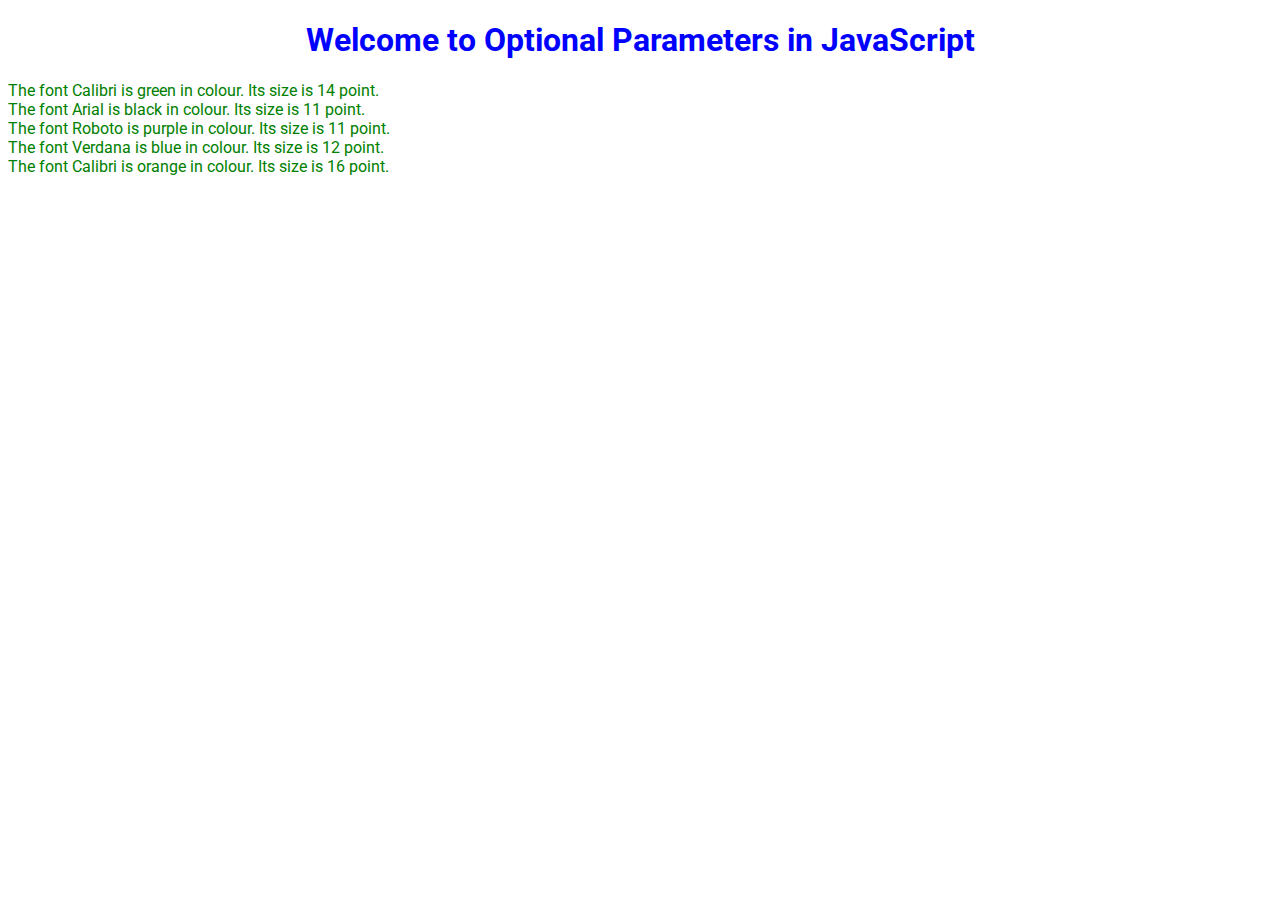
<file: index.html>
<!DOCTYPE html>
<html lang="en">

<head>
    <meta charset="UTF-8">
    <meta name="viewport" content="width=device-width, initial-scale=1.0">
    <meta http-equiv="X-UA-Compatible" content="ie=edge">
    <title>Optional Parameters in JavaScript</title>
    <!-- Load Style Sheets -->
    <link href="https://fonts.googleapis.com/css?family=Roboto&display=swap" rel="stylesheet">
    <link href="style.css" rel="stylesheet">
</head>

<body>
    <!-- Display Heading -->
    <h1>Welcome to Optional Parameters in JavaScript</h1>
    <!-- Display Paragraph -->
    <p id="demo"></p>
    <!-- Load Script -->
    <script src="js/main.js"></script>
</body>

</html>
</file>
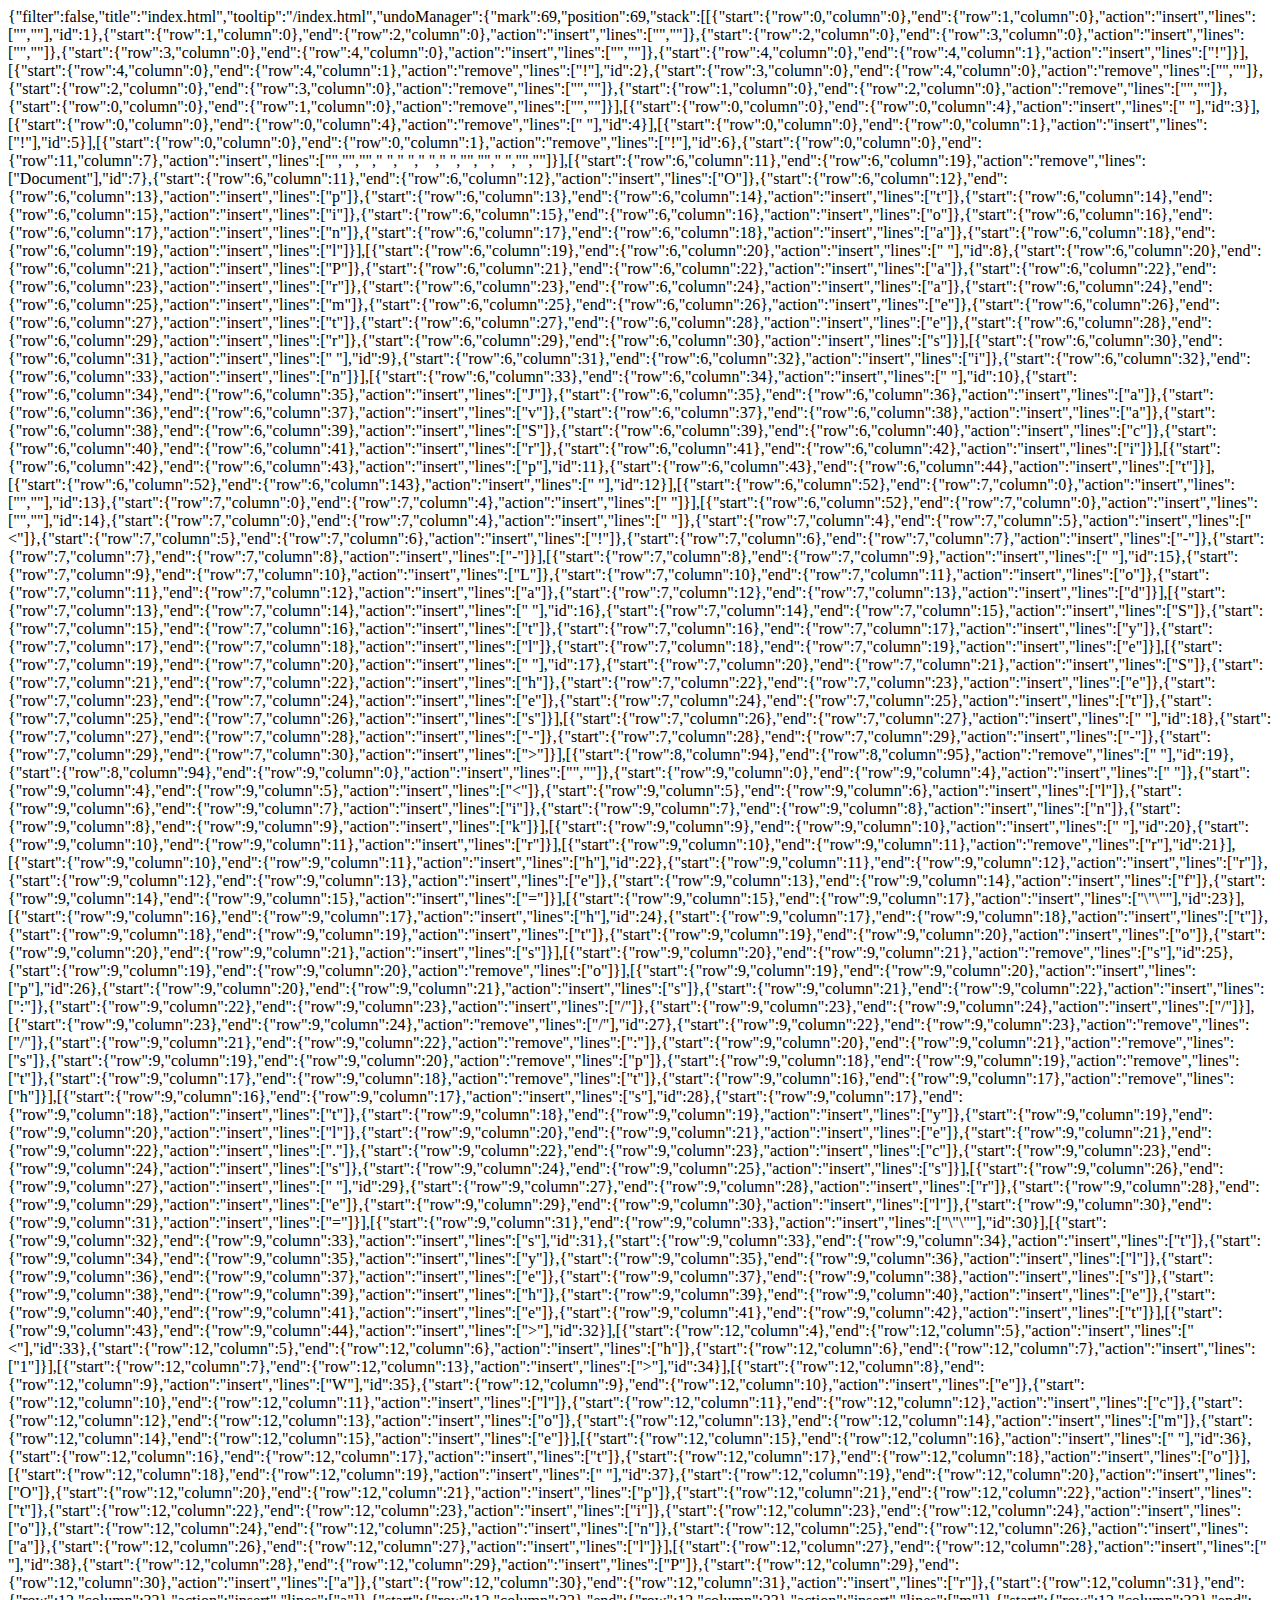
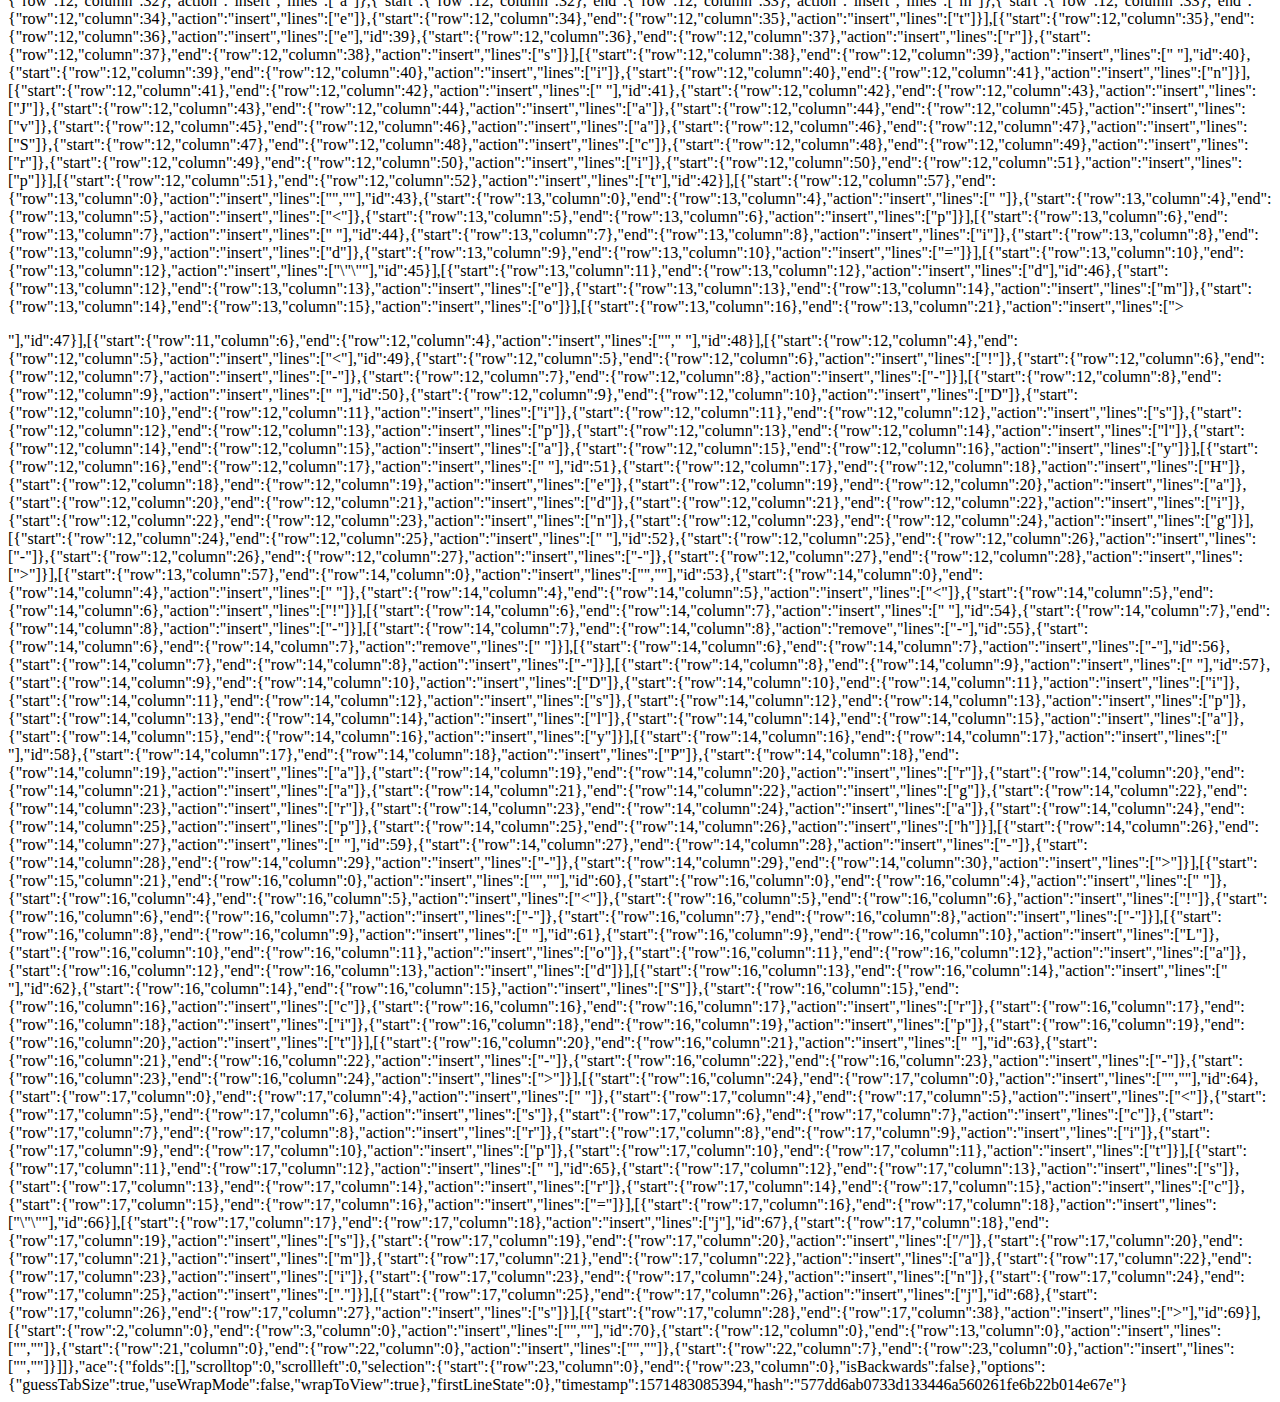
<file: .c9/metadata/environment/index.html>
{"filter":false,"title":"index.html","tooltip":"/index.html","undoManager":{"mark":69,"position":69,"stack":[[{"start":{"row":0,"column":0},"end":{"row":1,"column":0},"action":"insert","lines":["",""],"id":1},{"start":{"row":1,"column":0},"end":{"row":2,"column":0},"action":"insert","lines":["",""]},{"start":{"row":2,"column":0},"end":{"row":3,"column":0},"action":"insert","lines":["",""]},{"start":{"row":3,"column":0},"end":{"row":4,"column":0},"action":"insert","lines":["",""]},{"start":{"row":4,"column":0},"end":{"row":4,"column":1},"action":"insert","lines":["!"]}],[{"start":{"row":4,"column":0},"end":{"row":4,"column":1},"action":"remove","lines":["!"],"id":2},{"start":{"row":3,"column":0},"end":{"row":4,"column":0},"action":"remove","lines":["",""]},{"start":{"row":2,"column":0},"end":{"row":3,"column":0},"action":"remove","lines":["",""]},{"start":{"row":1,"column":0},"end":{"row":2,"column":0},"action":"remove","lines":["",""]},{"start":{"row":0,"column":0},"end":{"row":1,"column":0},"action":"remove","lines":["",""]}],[{"start":{"row":0,"column":0},"end":{"row":0,"column":4},"action":"insert","lines":["    "],"id":3}],[{"start":{"row":0,"column":0},"end":{"row":0,"column":4},"action":"remove","lines":["    "],"id":4}],[{"start":{"row":0,"column":0},"end":{"row":0,"column":1},"action":"insert","lines":["!"],"id":5}],[{"start":{"row":0,"column":0},"end":{"row":0,"column":1},"action":"remove","lines":["!"],"id":6},{"start":{"row":0,"column":0},"end":{"row":11,"column":7},"action":"insert","lines":["<!DOCTYPE html>","<html lang=\"en\">","<head>","    <meta charset=\"UTF-8\">","    <meta name=\"viewport\" content=\"width=device-width, initial-scale=1.0\">","    <meta http-equiv=\"X-UA-Compatible\" content=\"ie=edge\">","    <title>Document</title>","</head>","<body>","    ","</body>","</html>"]}],[{"start":{"row":6,"column":11},"end":{"row":6,"column":19},"action":"remove","lines":["Document"],"id":7},{"start":{"row":6,"column":11},"end":{"row":6,"column":12},"action":"insert","lines":["O"]},{"start":{"row":6,"column":12},"end":{"row":6,"column":13},"action":"insert","lines":["p"]},{"start":{"row":6,"column":13},"end":{"row":6,"column":14},"action":"insert","lines":["t"]},{"start":{"row":6,"column":14},"end":{"row":6,"column":15},"action":"insert","lines":["i"]},{"start":{"row":6,"column":15},"end":{"row":6,"column":16},"action":"insert","lines":["o"]},{"start":{"row":6,"column":16},"end":{"row":6,"column":17},"action":"insert","lines":["n"]},{"start":{"row":6,"column":17},"end":{"row":6,"column":18},"action":"insert","lines":["a"]},{"start":{"row":6,"column":18},"end":{"row":6,"column":19},"action":"insert","lines":["l"]}],[{"start":{"row":6,"column":19},"end":{"row":6,"column":20},"action":"insert","lines":[" "],"id":8},{"start":{"row":6,"column":20},"end":{"row":6,"column":21},"action":"insert","lines":["P"]},{"start":{"row":6,"column":21},"end":{"row":6,"column":22},"action":"insert","lines":["a"]},{"start":{"row":6,"column":22},"end":{"row":6,"column":23},"action":"insert","lines":["r"]},{"start":{"row":6,"column":23},"end":{"row":6,"column":24},"action":"insert","lines":["a"]},{"start":{"row":6,"column":24},"end":{"row":6,"column":25},"action":"insert","lines":["m"]},{"start":{"row":6,"column":25},"end":{"row":6,"column":26},"action":"insert","lines":["e"]},{"start":{"row":6,"column":26},"end":{"row":6,"column":27},"action":"insert","lines":["t"]},{"start":{"row":6,"column":27},"end":{"row":6,"column":28},"action":"insert","lines":["e"]},{"start":{"row":6,"column":28},"end":{"row":6,"column":29},"action":"insert","lines":["r"]},{"start":{"row":6,"column":29},"end":{"row":6,"column":30},"action":"insert","lines":["s"]}],[{"start":{"row":6,"column":30},"end":{"row":6,"column":31},"action":"insert","lines":[" "],"id":9},{"start":{"row":6,"column":31},"end":{"row":6,"column":32},"action":"insert","lines":["i"]},{"start":{"row":6,"column":32},"end":{"row":6,"column":33},"action":"insert","lines":["n"]}],[{"start":{"row":6,"column":33},"end":{"row":6,"column":34},"action":"insert","lines":[" "],"id":10},{"start":{"row":6,"column":34},"end":{"row":6,"column":35},"action":"insert","lines":["J"]},{"start":{"row":6,"column":35},"end":{"row":6,"column":36},"action":"insert","lines":["a"]},{"start":{"row":6,"column":36},"end":{"row":6,"column":37},"action":"insert","lines":["v"]},{"start":{"row":6,"column":37},"end":{"row":6,"column":38},"action":"insert","lines":["a"]},{"start":{"row":6,"column":38},"end":{"row":6,"column":39},"action":"insert","lines":["S"]},{"start":{"row":6,"column":39},"end":{"row":6,"column":40},"action":"insert","lines":["c"]},{"start":{"row":6,"column":40},"end":{"row":6,"column":41},"action":"insert","lines":["r"]},{"start":{"row":6,"column":41},"end":{"row":6,"column":42},"action":"insert","lines":["i"]}],[{"start":{"row":6,"column":42},"end":{"row":6,"column":43},"action":"insert","lines":["p"],"id":11},{"start":{"row":6,"column":43},"end":{"row":6,"column":44},"action":"insert","lines":["t"]}],[{"start":{"row":6,"column":52},"end":{"row":6,"column":143},"action":"insert","lines":["<link href=\"https://fonts.googleapis.com/css?family=Roboto&display=swap\" rel=\"stylesheet\"> "],"id":12}],[{"start":{"row":6,"column":52},"end":{"row":7,"column":0},"action":"insert","lines":["",""],"id":13},{"start":{"row":7,"column":0},"end":{"row":7,"column":4},"action":"insert","lines":["    "]}],[{"start":{"row":6,"column":52},"end":{"row":7,"column":0},"action":"insert","lines":["",""],"id":14},{"start":{"row":7,"column":0},"end":{"row":7,"column":4},"action":"insert","lines":["    "]},{"start":{"row":7,"column":4},"end":{"row":7,"column":5},"action":"insert","lines":["<"]},{"start":{"row":7,"column":5},"end":{"row":7,"column":6},"action":"insert","lines":["!"]},{"start":{"row":7,"column":6},"end":{"row":7,"column":7},"action":"insert","lines":["-"]},{"start":{"row":7,"column":7},"end":{"row":7,"column":8},"action":"insert","lines":["-"]}],[{"start":{"row":7,"column":8},"end":{"row":7,"column":9},"action":"insert","lines":[" "],"id":15},{"start":{"row":7,"column":9},"end":{"row":7,"column":10},"action":"insert","lines":["L"]},{"start":{"row":7,"column":10},"end":{"row":7,"column":11},"action":"insert","lines":["o"]},{"start":{"row":7,"column":11},"end":{"row":7,"column":12},"action":"insert","lines":["a"]},{"start":{"row":7,"column":12},"end":{"row":7,"column":13},"action":"insert","lines":["d"]}],[{"start":{"row":7,"column":13},"end":{"row":7,"column":14},"action":"insert","lines":[" "],"id":16},{"start":{"row":7,"column":14},"end":{"row":7,"column":15},"action":"insert","lines":["S"]},{"start":{"row":7,"column":15},"end":{"row":7,"column":16},"action":"insert","lines":["t"]},{"start":{"row":7,"column":16},"end":{"row":7,"column":17},"action":"insert","lines":["y"]},{"start":{"row":7,"column":17},"end":{"row":7,"column":18},"action":"insert","lines":["l"]},{"start":{"row":7,"column":18},"end":{"row":7,"column":19},"action":"insert","lines":["e"]}],[{"start":{"row":7,"column":19},"end":{"row":7,"column":20},"action":"insert","lines":[" "],"id":17},{"start":{"row":7,"column":20},"end":{"row":7,"column":21},"action":"insert","lines":["S"]},{"start":{"row":7,"column":21},"end":{"row":7,"column":22},"action":"insert","lines":["h"]},{"start":{"row":7,"column":22},"end":{"row":7,"column":23},"action":"insert","lines":["e"]},{"start":{"row":7,"column":23},"end":{"row":7,"column":24},"action":"insert","lines":["e"]},{"start":{"row":7,"column":24},"end":{"row":7,"column":25},"action":"insert","lines":["t"]},{"start":{"row":7,"column":25},"end":{"row":7,"column":26},"action":"insert","lines":["s"]}],[{"start":{"row":7,"column":26},"end":{"row":7,"column":27},"action":"insert","lines":[" "],"id":18},{"start":{"row":7,"column":27},"end":{"row":7,"column":28},"action":"insert","lines":["-"]},{"start":{"row":7,"column":28},"end":{"row":7,"column":29},"action":"insert","lines":["-"]},{"start":{"row":7,"column":29},"end":{"row":7,"column":30},"action":"insert","lines":[">"]}],[{"start":{"row":8,"column":94},"end":{"row":8,"column":95},"action":"remove","lines":[" "],"id":19},{"start":{"row":8,"column":94},"end":{"row":9,"column":0},"action":"insert","lines":["",""]},{"start":{"row":9,"column":0},"end":{"row":9,"column":4},"action":"insert","lines":["    "]},{"start":{"row":9,"column":4},"end":{"row":9,"column":5},"action":"insert","lines":["<"]},{"start":{"row":9,"column":5},"end":{"row":9,"column":6},"action":"insert","lines":["l"]},{"start":{"row":9,"column":6},"end":{"row":9,"column":7},"action":"insert","lines":["i"]},{"start":{"row":9,"column":7},"end":{"row":9,"column":8},"action":"insert","lines":["n"]},{"start":{"row":9,"column":8},"end":{"row":9,"column":9},"action":"insert","lines":["k"]}],[{"start":{"row":9,"column":9},"end":{"row":9,"column":10},"action":"insert","lines":[" "],"id":20},{"start":{"row":9,"column":10},"end":{"row":9,"column":11},"action":"insert","lines":["r"]}],[{"start":{"row":9,"column":10},"end":{"row":9,"column":11},"action":"remove","lines":["r"],"id":21}],[{"start":{"row":9,"column":10},"end":{"row":9,"column":11},"action":"insert","lines":["h"],"id":22},{"start":{"row":9,"column":11},"end":{"row":9,"column":12},"action":"insert","lines":["r"]},{"start":{"row":9,"column":12},"end":{"row":9,"column":13},"action":"insert","lines":["e"]},{"start":{"row":9,"column":13},"end":{"row":9,"column":14},"action":"insert","lines":["f"]},{"start":{"row":9,"column":14},"end":{"row":9,"column":15},"action":"insert","lines":["="]}],[{"start":{"row":9,"column":15},"end":{"row":9,"column":17},"action":"insert","lines":["\"\""],"id":23}],[{"start":{"row":9,"column":16},"end":{"row":9,"column":17},"action":"insert","lines":["h"],"id":24},{"start":{"row":9,"column":17},"end":{"row":9,"column":18},"action":"insert","lines":["t"]},{"start":{"row":9,"column":18},"end":{"row":9,"column":19},"action":"insert","lines":["t"]},{"start":{"row":9,"column":19},"end":{"row":9,"column":20},"action":"insert","lines":["o"]},{"start":{"row":9,"column":20},"end":{"row":9,"column":21},"action":"insert","lines":["s"]}],[{"start":{"row":9,"column":20},"end":{"row":9,"column":21},"action":"remove","lines":["s"],"id":25},{"start":{"row":9,"column":19},"end":{"row":9,"column":20},"action":"remove","lines":["o"]}],[{"start":{"row":9,"column":19},"end":{"row":9,"column":20},"action":"insert","lines":["p"],"id":26},{"start":{"row":9,"column":20},"end":{"row":9,"column":21},"action":"insert","lines":["s"]},{"start":{"row":9,"column":21},"end":{"row":9,"column":22},"action":"insert","lines":[":"]},{"start":{"row":9,"column":22},"end":{"row":9,"column":23},"action":"insert","lines":["/"]},{"start":{"row":9,"column":23},"end":{"row":9,"column":24},"action":"insert","lines":["/"]}],[{"start":{"row":9,"column":23},"end":{"row":9,"column":24},"action":"remove","lines":["/"],"id":27},{"start":{"row":9,"column":22},"end":{"row":9,"column":23},"action":"remove","lines":["/"]},{"start":{"row":9,"column":21},"end":{"row":9,"column":22},"action":"remove","lines":[":"]},{"start":{"row":9,"column":20},"end":{"row":9,"column":21},"action":"remove","lines":["s"]},{"start":{"row":9,"column":19},"end":{"row":9,"column":20},"action":"remove","lines":["p"]},{"start":{"row":9,"column":18},"end":{"row":9,"column":19},"action":"remove","lines":["t"]},{"start":{"row":9,"column":17},"end":{"row":9,"column":18},"action":"remove","lines":["t"]},{"start":{"row":9,"column":16},"end":{"row":9,"column":17},"action":"remove","lines":["h"]}],[{"start":{"row":9,"column":16},"end":{"row":9,"column":17},"action":"insert","lines":["s"],"id":28},{"start":{"row":9,"column":17},"end":{"row":9,"column":18},"action":"insert","lines":["t"]},{"start":{"row":9,"column":18},"end":{"row":9,"column":19},"action":"insert","lines":["y"]},{"start":{"row":9,"column":19},"end":{"row":9,"column":20},"action":"insert","lines":["l"]},{"start":{"row":9,"column":20},"end":{"row":9,"column":21},"action":"insert","lines":["e"]},{"start":{"row":9,"column":21},"end":{"row":9,"column":22},"action":"insert","lines":["."]},{"start":{"row":9,"column":22},"end":{"row":9,"column":23},"action":"insert","lines":["c"]},{"start":{"row":9,"column":23},"end":{"row":9,"column":24},"action":"insert","lines":["s"]},{"start":{"row":9,"column":24},"end":{"row":9,"column":25},"action":"insert","lines":["s"]}],[{"start":{"row":9,"column":26},"end":{"row":9,"column":27},"action":"insert","lines":[" "],"id":29},{"start":{"row":9,"column":27},"end":{"row":9,"column":28},"action":"insert","lines":["r"]},{"start":{"row":9,"column":28},"end":{"row":9,"column":29},"action":"insert","lines":["e"]},{"start":{"row":9,"column":29},"end":{"row":9,"column":30},"action":"insert","lines":["l"]},{"start":{"row":9,"column":30},"end":{"row":9,"column":31},"action":"insert","lines":["="]}],[{"start":{"row":9,"column":31},"end":{"row":9,"column":33},"action":"insert","lines":["\"\""],"id":30}],[{"start":{"row":9,"column":32},"end":{"row":9,"column":33},"action":"insert","lines":["s"],"id":31},{"start":{"row":9,"column":33},"end":{"row":9,"column":34},"action":"insert","lines":["t"]},{"start":{"row":9,"column":34},"end":{"row":9,"column":35},"action":"insert","lines":["y"]},{"start":{"row":9,"column":35},"end":{"row":9,"column":36},"action":"insert","lines":["l"]},{"start":{"row":9,"column":36},"end":{"row":9,"column":37},"action":"insert","lines":["e"]},{"start":{"row":9,"column":37},"end":{"row":9,"column":38},"action":"insert","lines":["s"]},{"start":{"row":9,"column":38},"end":{"row":9,"column":39},"action":"insert","lines":["h"]},{"start":{"row":9,"column":39},"end":{"row":9,"column":40},"action":"insert","lines":["e"]},{"start":{"row":9,"column":40},"end":{"row":9,"column":41},"action":"insert","lines":["e"]},{"start":{"row":9,"column":41},"end":{"row":9,"column":42},"action":"insert","lines":["t"]}],[{"start":{"row":9,"column":43},"end":{"row":9,"column":44},"action":"insert","lines":[">"],"id":32}],[{"start":{"row":12,"column":4},"end":{"row":12,"column":5},"action":"insert","lines":["<"],"id":33},{"start":{"row":12,"column":5},"end":{"row":12,"column":6},"action":"insert","lines":["h"]},{"start":{"row":12,"column":6},"end":{"row":12,"column":7},"action":"insert","lines":["1"]}],[{"start":{"row":12,"column":7},"end":{"row":12,"column":13},"action":"insert","lines":["></h1>"],"id":34}],[{"start":{"row":12,"column":8},"end":{"row":12,"column":9},"action":"insert","lines":["W"],"id":35},{"start":{"row":12,"column":9},"end":{"row":12,"column":10},"action":"insert","lines":["e"]},{"start":{"row":12,"column":10},"end":{"row":12,"column":11},"action":"insert","lines":["l"]},{"start":{"row":12,"column":11},"end":{"row":12,"column":12},"action":"insert","lines":["c"]},{"start":{"row":12,"column":12},"end":{"row":12,"column":13},"action":"insert","lines":["o"]},{"start":{"row":12,"column":13},"end":{"row":12,"column":14},"action":"insert","lines":["m"]},{"start":{"row":12,"column":14},"end":{"row":12,"column":15},"action":"insert","lines":["e"]}],[{"start":{"row":12,"column":15},"end":{"row":12,"column":16},"action":"insert","lines":[" "],"id":36},{"start":{"row":12,"column":16},"end":{"row":12,"column":17},"action":"insert","lines":["t"]},{"start":{"row":12,"column":17},"end":{"row":12,"column":18},"action":"insert","lines":["o"]}],[{"start":{"row":12,"column":18},"end":{"row":12,"column":19},"action":"insert","lines":[" "],"id":37},{"start":{"row":12,"column":19},"end":{"row":12,"column":20},"action":"insert","lines":["O"]},{"start":{"row":12,"column":20},"end":{"row":12,"column":21},"action":"insert","lines":["p"]},{"start":{"row":12,"column":21},"end":{"row":12,"column":22},"action":"insert","lines":["t"]},{"start":{"row":12,"column":22},"end":{"row":12,"column":23},"action":"insert","lines":["i"]},{"start":{"row":12,"column":23},"end":{"row":12,"column":24},"action":"insert","lines":["o"]},{"start":{"row":12,"column":24},"end":{"row":12,"column":25},"action":"insert","lines":["n"]},{"start":{"row":12,"column":25},"end":{"row":12,"column":26},"action":"insert","lines":["a"]},{"start":{"row":12,"column":26},"end":{"row":12,"column":27},"action":"insert","lines":["l"]}],[{"start":{"row":12,"column":27},"end":{"row":12,"column":28},"action":"insert","lines":[" "],"id":38},{"start":{"row":12,"column":28},"end":{"row":12,"column":29},"action":"insert","lines":["P"]},{"start":{"row":12,"column":29},"end":{"row":12,"column":30},"action":"insert","lines":["a"]},{"start":{"row":12,"column":30},"end":{"row":12,"column":31},"action":"insert","lines":["r"]},{"start":{"row":12,"column":31},"end":{"row":12,"column":32},"action":"insert","lines":["a"]},{"start":{"row":12,"column":32},"end":{"row":12,"column":33},"action":"insert","lines":["m"]},{"start":{"row":12,"column":33},"end":{"row":12,"column":34},"action":"insert","lines":["e"]},{"start":{"row":12,"column":34},"end":{"row":12,"column":35},"action":"insert","lines":["t"]}],[{"start":{"row":12,"column":35},"end":{"row":12,"column":36},"action":"insert","lines":["e"],"id":39},{"start":{"row":12,"column":36},"end":{"row":12,"column":37},"action":"insert","lines":["r"]},{"start":{"row":12,"column":37},"end":{"row":12,"column":38},"action":"insert","lines":["s"]}],[{"start":{"row":12,"column":38},"end":{"row":12,"column":39},"action":"insert","lines":[" "],"id":40},{"start":{"row":12,"column":39},"end":{"row":12,"column":40},"action":"insert","lines":["i"]},{"start":{"row":12,"column":40},"end":{"row":12,"column":41},"action":"insert","lines":["n"]}],[{"start":{"row":12,"column":41},"end":{"row":12,"column":42},"action":"insert","lines":[" "],"id":41},{"start":{"row":12,"column":42},"end":{"row":12,"column":43},"action":"insert","lines":["J"]},{"start":{"row":12,"column":43},"end":{"row":12,"column":44},"action":"insert","lines":["a"]},{"start":{"row":12,"column":44},"end":{"row":12,"column":45},"action":"insert","lines":["v"]},{"start":{"row":12,"column":45},"end":{"row":12,"column":46},"action":"insert","lines":["a"]},{"start":{"row":12,"column":46},"end":{"row":12,"column":47},"action":"insert","lines":["S"]},{"start":{"row":12,"column":47},"end":{"row":12,"column":48},"action":"insert","lines":["c"]},{"start":{"row":12,"column":48},"end":{"row":12,"column":49},"action":"insert","lines":["r"]},{"start":{"row":12,"column":49},"end":{"row":12,"column":50},"action":"insert","lines":["i"]},{"start":{"row":12,"column":50},"end":{"row":12,"column":51},"action":"insert","lines":["p"]}],[{"start":{"row":12,"column":51},"end":{"row":12,"column":52},"action":"insert","lines":["t"],"id":42}],[{"start":{"row":12,"column":57},"end":{"row":13,"column":0},"action":"insert","lines":["",""],"id":43},{"start":{"row":13,"column":0},"end":{"row":13,"column":4},"action":"insert","lines":["    "]},{"start":{"row":13,"column":4},"end":{"row":13,"column":5},"action":"insert","lines":["<"]},{"start":{"row":13,"column":5},"end":{"row":13,"column":6},"action":"insert","lines":["p"]}],[{"start":{"row":13,"column":6},"end":{"row":13,"column":7},"action":"insert","lines":[" "],"id":44},{"start":{"row":13,"column":7},"end":{"row":13,"column":8},"action":"insert","lines":["i"]},{"start":{"row":13,"column":8},"end":{"row":13,"column":9},"action":"insert","lines":["d"]},{"start":{"row":13,"column":9},"end":{"row":13,"column":10},"action":"insert","lines":["="]}],[{"start":{"row":13,"column":10},"end":{"row":13,"column":12},"action":"insert","lines":["\"\""],"id":45}],[{"start":{"row":13,"column":11},"end":{"row":13,"column":12},"action":"insert","lines":["d"],"id":46},{"start":{"row":13,"column":12},"end":{"row":13,"column":13},"action":"insert","lines":["e"]},{"start":{"row":13,"column":13},"end":{"row":13,"column":14},"action":"insert","lines":["m"]},{"start":{"row":13,"column":14},"end":{"row":13,"column":15},"action":"insert","lines":["o"]}],[{"start":{"row":13,"column":16},"end":{"row":13,"column":21},"action":"insert","lines":["></p>"],"id":47}],[{"start":{"row":11,"column":6},"end":{"row":12,"column":4},"action":"insert","lines":["","    "],"id":48}],[{"start":{"row":12,"column":4},"end":{"row":12,"column":5},"action":"insert","lines":["<"],"id":49},{"start":{"row":12,"column":5},"end":{"row":12,"column":6},"action":"insert","lines":["!"]},{"start":{"row":12,"column":6},"end":{"row":12,"column":7},"action":"insert","lines":["-"]},{"start":{"row":12,"column":7},"end":{"row":12,"column":8},"action":"insert","lines":["-"]}],[{"start":{"row":12,"column":8},"end":{"row":12,"column":9},"action":"insert","lines":[" "],"id":50},{"start":{"row":12,"column":9},"end":{"row":12,"column":10},"action":"insert","lines":["D"]},{"start":{"row":12,"column":10},"end":{"row":12,"column":11},"action":"insert","lines":["i"]},{"start":{"row":12,"column":11},"end":{"row":12,"column":12},"action":"insert","lines":["s"]},{"start":{"row":12,"column":12},"end":{"row":12,"column":13},"action":"insert","lines":["p"]},{"start":{"row":12,"column":13},"end":{"row":12,"column":14},"action":"insert","lines":["l"]},{"start":{"row":12,"column":14},"end":{"row":12,"column":15},"action":"insert","lines":["a"]},{"start":{"row":12,"column":15},"end":{"row":12,"column":16},"action":"insert","lines":["y"]}],[{"start":{"row":12,"column":16},"end":{"row":12,"column":17},"action":"insert","lines":[" "],"id":51},{"start":{"row":12,"column":17},"end":{"row":12,"column":18},"action":"insert","lines":["H"]},{"start":{"row":12,"column":18},"end":{"row":12,"column":19},"action":"insert","lines":["e"]},{"start":{"row":12,"column":19},"end":{"row":12,"column":20},"action":"insert","lines":["a"]},{"start":{"row":12,"column":20},"end":{"row":12,"column":21},"action":"insert","lines":["d"]},{"start":{"row":12,"column":21},"end":{"row":12,"column":22},"action":"insert","lines":["i"]},{"start":{"row":12,"column":22},"end":{"row":12,"column":23},"action":"insert","lines":["n"]},{"start":{"row":12,"column":23},"end":{"row":12,"column":24},"action":"insert","lines":["g"]}],[{"start":{"row":12,"column":24},"end":{"row":12,"column":25},"action":"insert","lines":[" "],"id":52},{"start":{"row":12,"column":25},"end":{"row":12,"column":26},"action":"insert","lines":["-"]},{"start":{"row":12,"column":26},"end":{"row":12,"column":27},"action":"insert","lines":["-"]},{"start":{"row":12,"column":27},"end":{"row":12,"column":28},"action":"insert","lines":[">"]}],[{"start":{"row":13,"column":57},"end":{"row":14,"column":0},"action":"insert","lines":["",""],"id":53},{"start":{"row":14,"column":0},"end":{"row":14,"column":4},"action":"insert","lines":["    "]},{"start":{"row":14,"column":4},"end":{"row":14,"column":5},"action":"insert","lines":["<"]},{"start":{"row":14,"column":5},"end":{"row":14,"column":6},"action":"insert","lines":["!"]}],[{"start":{"row":14,"column":6},"end":{"row":14,"column":7},"action":"insert","lines":[" "],"id":54},{"start":{"row":14,"column":7},"end":{"row":14,"column":8},"action":"insert","lines":["-"]}],[{"start":{"row":14,"column":7},"end":{"row":14,"column":8},"action":"remove","lines":["-"],"id":55},{"start":{"row":14,"column":6},"end":{"row":14,"column":7},"action":"remove","lines":[" "]}],[{"start":{"row":14,"column":6},"end":{"row":14,"column":7},"action":"insert","lines":["-"],"id":56},{"start":{"row":14,"column":7},"end":{"row":14,"column":8},"action":"insert","lines":["-"]}],[{"start":{"row":14,"column":8},"end":{"row":14,"column":9},"action":"insert","lines":[" "],"id":57},{"start":{"row":14,"column":9},"end":{"row":14,"column":10},"action":"insert","lines":["D"]},{"start":{"row":14,"column":10},"end":{"row":14,"column":11},"action":"insert","lines":["i"]},{"start":{"row":14,"column":11},"end":{"row":14,"column":12},"action":"insert","lines":["s"]},{"start":{"row":14,"column":12},"end":{"row":14,"column":13},"action":"insert","lines":["p"]},{"start":{"row":14,"column":13},"end":{"row":14,"column":14},"action":"insert","lines":["l"]},{"start":{"row":14,"column":14},"end":{"row":14,"column":15},"action":"insert","lines":["a"]},{"start":{"row":14,"column":15},"end":{"row":14,"column":16},"action":"insert","lines":["y"]}],[{"start":{"row":14,"column":16},"end":{"row":14,"column":17},"action":"insert","lines":[" "],"id":58},{"start":{"row":14,"column":17},"end":{"row":14,"column":18},"action":"insert","lines":["P"]},{"start":{"row":14,"column":18},"end":{"row":14,"column":19},"action":"insert","lines":["a"]},{"start":{"row":14,"column":19},"end":{"row":14,"column":20},"action":"insert","lines":["r"]},{"start":{"row":14,"column":20},"end":{"row":14,"column":21},"action":"insert","lines":["a"]},{"start":{"row":14,"column":21},"end":{"row":14,"column":22},"action":"insert","lines":["g"]},{"start":{"row":14,"column":22},"end":{"row":14,"column":23},"action":"insert","lines":["r"]},{"start":{"row":14,"column":23},"end":{"row":14,"column":24},"action":"insert","lines":["a"]},{"start":{"row":14,"column":24},"end":{"row":14,"column":25},"action":"insert","lines":["p"]},{"start":{"row":14,"column":25},"end":{"row":14,"column":26},"action":"insert","lines":["h"]}],[{"start":{"row":14,"column":26},"end":{"row":14,"column":27},"action":"insert","lines":[" "],"id":59},{"start":{"row":14,"column":27},"end":{"row":14,"column":28},"action":"insert","lines":["-"]},{"start":{"row":14,"column":28},"end":{"row":14,"column":29},"action":"insert","lines":["-"]},{"start":{"row":14,"column":29},"end":{"row":14,"column":30},"action":"insert","lines":[">"]}],[{"start":{"row":15,"column":21},"end":{"row":16,"column":0},"action":"insert","lines":["",""],"id":60},{"start":{"row":16,"column":0},"end":{"row":16,"column":4},"action":"insert","lines":["    "]},{"start":{"row":16,"column":4},"end":{"row":16,"column":5},"action":"insert","lines":["<"]},{"start":{"row":16,"column":5},"end":{"row":16,"column":6},"action":"insert","lines":["!"]},{"start":{"row":16,"column":6},"end":{"row":16,"column":7},"action":"insert","lines":["-"]},{"start":{"row":16,"column":7},"end":{"row":16,"column":8},"action":"insert","lines":["-"]}],[{"start":{"row":16,"column":8},"end":{"row":16,"column":9},"action":"insert","lines":[" "],"id":61},{"start":{"row":16,"column":9},"end":{"row":16,"column":10},"action":"insert","lines":["L"]},{"start":{"row":16,"column":10},"end":{"row":16,"column":11},"action":"insert","lines":["o"]},{"start":{"row":16,"column":11},"end":{"row":16,"column":12},"action":"insert","lines":["a"]},{"start":{"row":16,"column":12},"end":{"row":16,"column":13},"action":"insert","lines":["d"]}],[{"start":{"row":16,"column":13},"end":{"row":16,"column":14},"action":"insert","lines":[" "],"id":62},{"start":{"row":16,"column":14},"end":{"row":16,"column":15},"action":"insert","lines":["S"]},{"start":{"row":16,"column":15},"end":{"row":16,"column":16},"action":"insert","lines":["c"]},{"start":{"row":16,"column":16},"end":{"row":16,"column":17},"action":"insert","lines":["r"]},{"start":{"row":16,"column":17},"end":{"row":16,"column":18},"action":"insert","lines":["i"]},{"start":{"row":16,"column":18},"end":{"row":16,"column":19},"action":"insert","lines":["p"]},{"start":{"row":16,"column":19},"end":{"row":16,"column":20},"action":"insert","lines":["t"]}],[{"start":{"row":16,"column":20},"end":{"row":16,"column":21},"action":"insert","lines":[" "],"id":63},{"start":{"row":16,"column":21},"end":{"row":16,"column":22},"action":"insert","lines":["-"]},{"start":{"row":16,"column":22},"end":{"row":16,"column":23},"action":"insert","lines":["-"]},{"start":{"row":16,"column":23},"end":{"row":16,"column":24},"action":"insert","lines":[">"]}],[{"start":{"row":16,"column":24},"end":{"row":17,"column":0},"action":"insert","lines":["",""],"id":64},{"start":{"row":17,"column":0},"end":{"row":17,"column":4},"action":"insert","lines":["    "]},{"start":{"row":17,"column":4},"end":{"row":17,"column":5},"action":"insert","lines":["<"]},{"start":{"row":17,"column":5},"end":{"row":17,"column":6},"action":"insert","lines":["s"]},{"start":{"row":17,"column":6},"end":{"row":17,"column":7},"action":"insert","lines":["c"]},{"start":{"row":17,"column":7},"end":{"row":17,"column":8},"action":"insert","lines":["r"]},{"start":{"row":17,"column":8},"end":{"row":17,"column":9},"action":"insert","lines":["i"]},{"start":{"row":17,"column":9},"end":{"row":17,"column":10},"action":"insert","lines":["p"]},{"start":{"row":17,"column":10},"end":{"row":17,"column":11},"action":"insert","lines":["t"]}],[{"start":{"row":17,"column":11},"end":{"row":17,"column":12},"action":"insert","lines":[" "],"id":65},{"start":{"row":17,"column":12},"end":{"row":17,"column":13},"action":"insert","lines":["s"]},{"start":{"row":17,"column":13},"end":{"row":17,"column":14},"action":"insert","lines":["r"]},{"start":{"row":17,"column":14},"end":{"row":17,"column":15},"action":"insert","lines":["c"]},{"start":{"row":17,"column":15},"end":{"row":17,"column":16},"action":"insert","lines":["="]}],[{"start":{"row":17,"column":16},"end":{"row":17,"column":18},"action":"insert","lines":["\"\""],"id":66}],[{"start":{"row":17,"column":17},"end":{"row":17,"column":18},"action":"insert","lines":["j"],"id":67},{"start":{"row":17,"column":18},"end":{"row":17,"column":19},"action":"insert","lines":["s"]},{"start":{"row":17,"column":19},"end":{"row":17,"column":20},"action":"insert","lines":["/"]},{"start":{"row":17,"column":20},"end":{"row":17,"column":21},"action":"insert","lines":["m"]},{"start":{"row":17,"column":21},"end":{"row":17,"column":22},"action":"insert","lines":["a"]},{"start":{"row":17,"column":22},"end":{"row":17,"column":23},"action":"insert","lines":["i"]},{"start":{"row":17,"column":23},"end":{"row":17,"column":24},"action":"insert","lines":["n"]},{"start":{"row":17,"column":24},"end":{"row":17,"column":25},"action":"insert","lines":["."]}],[{"start":{"row":17,"column":25},"end":{"row":17,"column":26},"action":"insert","lines":["j"],"id":68},{"start":{"row":17,"column":26},"end":{"row":17,"column":27},"action":"insert","lines":["s"]}],[{"start":{"row":17,"column":28},"end":{"row":17,"column":38},"action":"insert","lines":["></script>"],"id":69}],[{"start":{"row":2,"column":0},"end":{"row":3,"column":0},"action":"insert","lines":["",""],"id":70},{"start":{"row":12,"column":0},"end":{"row":13,"column":0},"action":"insert","lines":["",""]},{"start":{"row":21,"column":0},"end":{"row":22,"column":0},"action":"insert","lines":["",""]},{"start":{"row":22,"column":7},"end":{"row":23,"column":0},"action":"insert","lines":["",""]}]]},"ace":{"folds":[],"scrolltop":0,"scrollleft":0,"selection":{"start":{"row":23,"column":0},"end":{"row":23,"column":0},"isBackwards":false},"options":{"guessTabSize":true,"useWrapMode":false,"wrapToView":true},"firstLineState":0},"timestamp":1571483085394,"hash":"577dd6ab0733d133446a560261fe6b22b014e67e"}
</file>
<file: style.css>
/* Body */

body {
    font-family: "Roboto", Arial, Verdana, sans-serif;
}

/* Heading */

h1 {
    color: blue;
    text-align: center;
}

/* Paragraph */

p {
    color: green;
}
</file>
